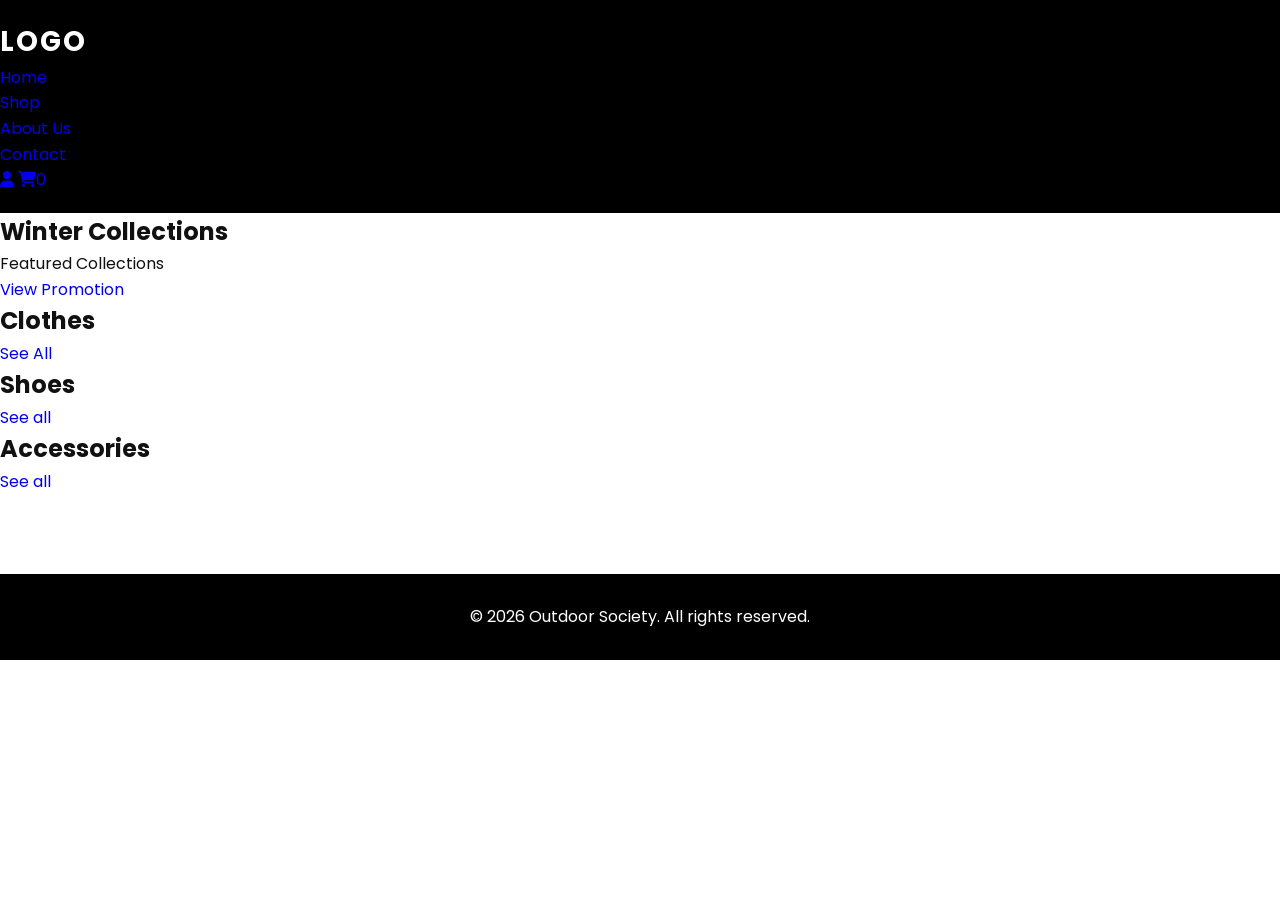
<file: index.html>
<!DOCTYPE html>
<html lang="en">
    <head>
        <meta charset="UTF-8">
        <meta name="viewport" content="width=device-width, initial-scale=1.0">
        <title>Outdoor Society - Home</title>
        <link rel="stylesheet" href="style.css">
    </head>

    <body>
        
        <header>
            <div class="logo">LOGO</div>
            <nav>
              <ul>
                <li><a href="index.html">Home</a></li>
                <li><a href="shop.html">Shop</a></li>
                <li><a href="about.html">About Us</a></li>
                <li><a href="contact.html">Contact</a></li>
                </ul>
            </nav>
            <div class="icons">
                <a href="login.html"><i class="fas fa-user"></i></a>
                <a href="cart.html"><i class="fas fa-shopping-cart"></i><span class="cart-count">0</span></a>
            </div>
        </header>

        <link rel="stylesheet" href="https://cdnjs.cloudflare.com/ajax/libs/font-awesome/6.5.0/css/all.min.css">
        
        <section class="Hero">
            <h1>Winter Collections</h1>
            <p>Featured Collections</p>
            <a href="promo.html" class="promo-btn">View Promotion</a>
        </section>

        <section>
            <div class="card"><h2>Clothes</h2><a href="clothes.html" class="see-all">See All</a></div>
            <div class="card"><h2>Shoes</h2><a href="shoes.html" class="see-all">See all</a></div>
            <div class="card"><h2>Accessories</h2><a href="accessories.html" class="see-all">See all</a></div>
        </section>

        <footer>
            <p>&copy; 2026 Outdoor Society. All rights reserved.</p>
        </footer>
        </body>
        </html>
</file>
<file: style.css>
@import url('https://fonts.googleapis.com/css2?family=Poppins:wght@300;400;500;600;700&display=swap');

*{
    margin: 0;
    padding: 0;
    box-sizing: border-box;
}


body{
    font-family: 'Poppins', sans-serif;
    background-color: #ffffff;
    color: #111111;
    line-height: 1.6;
}


.container{
    width: 90%;
    max-width: 1200px;
    margin: auto;
}


a{
    text-decoration: none;
}


img{
    width: 100%;
    display: block;
}



header{
    background-color: #000000;
    padding: 20px 0;

    position: sticky;
    top: 0;
    z-index: 1000;
}

.navbar-custom{
    display: flex;
    justify-content: space-between;
    align-items: center;
    flex-wrap: wrap;
}

.logo{
    color: white;
    font-size: 28px;
    font-weight: 700;
    letter-spacing: 2px;
    text-transform: uppercase;
}

.nav-links{
    display: flex;
    gap: 25px;
    list-style: none;
}

.nav-links a{
    color: white;
    font-size: 15px;
    font-weight: 500;
    transition: 0.3s;
}

.nav-links a:hover{
    color: #bdbdbd;
}


.hero{
    min-height: 100vh;

    background:
    linear-gradient(
    rgba(0,0,0,0.5),
    rgba(0,0,0,0.5)
    ),
    url('../images/banners/banner.jpg');

    background-size: cover;
    background-position: center;

    display: flex;
    justify-content: center;
    align-items: center;

    text-align: center;

    color: white;
}

.hero-content h1{
    font-size: 70px;
    font-weight: 700;
    margin-bottom: 20px;
    letter-spacing: 3px;
}

.hero-content p{
    font-size: 20px;
    margin-bottom: 30px;
}

.hero-btn{
    background-color: white;
    color: black;

    padding: 15px 35px;

    font-weight: 600;

    display: inline-block;

    transition: 0.3s;
}

.hero-btn:hover{
    background-color: #d9d9d9;
}


.section-title{
    text-align: center;
    font-size: 40px;
    margin-bottom: 50px;
    font-weight: 700;
    text-transform: uppercase;
    letter-spacing: 2px;
}


.collections{
    padding: 80px 0;
}

.collection-grid{
    display: grid;

    grid-template-columns:
    repeat(auto-fit, minmax(300px, 1fr));

    gap: 25px;
}

.collection-card{
    position: relative;
    overflow: hidden;
    border-radius: 10px;
}

.collection-card img{
    height: 400px;
    object-fit: cover;

    transition: 0.5s;
}

.collection-card:hover img{
    transform: scale(1.05);
}

.collection-overlay{
    position: absolute;
    inset: 0;

    background:
    rgba(0,0,0,0.35);

    display: flex;
    justify-content: center;
    align-items: center;

    color: white;

    font-size: 35px;
    font-weight: 700;

    letter-spacing: 2px;
}


.products{
    padding: 80px 0;
}

.products-grid{
    display: grid;

    grid-template-columns:
    repeat(auto-fit, minmax(250px, 1fr));

    gap: 30px;
}

.product-card{
    background-color: white;

    border-radius: 10px;

    overflow: hidden;

    transition: 0.3s;

    box-shadow:
    0 2px 10px rgba(0,0,0,0.08);
}

.product-card:hover{
    transform: translateY(-8px);
}

.product-card img{
    width: 100%;
    aspect-ratio: 3/4;
    object-fit: cover;
}

.product-info{
    padding: 20px;
}

.product-info h3{
    margin-bottom: 10px;
    font-size: 20px;
    font-weight: 600;
}

.price{
    color: black;
    font-size: 20px;
    font-weight: 700;
}


.product-page{
    padding: 80px 0;
}

.product-container{
    display: grid;

    grid-template-columns:
    1fr 1fr;

    gap: 50px;

    background-color: white;

    padding: 40px;

    border-radius: 10px;

    box-shadow:
    0 2px 10px rgba(0,0,0,0.08);
}

.product-image img{
    border-radius: 10px;
}

.product-details h2{
    font-size: 40px;
    margin-bottom: 20px;
}

.product-details p{
    margin-bottom: 20px;
    color: #555555;
}

.size-options{
    display: flex;
    gap: 10px;
    margin-bottom: 25px;
}

.size-btn{
    padding: 10px 15px;

    border: 1px solid #cccccc;

    background-color: white;

    cursor: pointer;

    transition: 0.3s;
}

.size-btn:hover{
    background-color: black;
    color: white;
}

.add-cart-btn{
    background-color: black;
    color: white;

    padding: 15px 30px;

    border: none;

    font-weight: 600;

    transition: 0.3s;
}

.add-cart-btn:hover{
    background-color: #333333;
}


.cart-page{
    padding: 80px 0;
}

.cart-table{
    width: 100%;

    border-collapse: collapse;

    background-color: white;
}

.cart-table th,
.cart-table td{
    padding: 20px;
    border-bottom: 1px solid #e5e5e5;
    text-align: center;
}

.quantity-control{
    display: flex;
    justify-content: center;
    gap: 10px;
}

.quantity-btn{
    width: 30px;
    height: 30px;

    background-color: black;
    color: white;

    border: none;

    cursor: pointer;
}

.checkout-btn{
    background-color: black;
    color: white;

    padding: 15px 30px;

    border: none;

    margin-top: 20px;

    transition: 0.3s;
}

.checkout-btn:hover{
    background-color: #333333;
}


.checkout-page{
    padding: 80px 0;
}

.checkout-container{
    display: grid;

    grid-template-columns:
    1fr 1fr;

    gap: 40px;
}

.checkout-form,
.order-summary{
    background-color: white;

    padding: 40px;

    border-radius: 10px;

    box-shadow:
    0 2px 10px rgba(0,0,0,0.08);
}

.checkout-form input,
.checkout-form textarea,
.checkout-form select{
    width: 100%;

    padding: 12px;

    margin-bottom: 20px;

    border: 1px solid #cccccc;
}

.place-order-btn{
    width: 100%;

    background-color: black;
    color: white;

    padding: 15px;

    border: none;

    transition: 0.3s;
}

.place-order-btn:hover{
    background-color: #333333;
}


.about-page{
    padding: 80px 0;
}

.about-content{
    background-color: white;

    padding: 40px;

    border-radius: 10px;

    box-shadow:
    0 2px 10px rgba(0,0,0,0.08);
}

.team-grid{
    display: grid;

    grid-template-columns:
    repeat(auto-fit, minmax(250px,1fr));

    gap: 30px;

    margin-top: 50px;
}

.team-card{
    background-color: white;

    padding: 20px;

    text-align: center;

    border-radius: 10px;

    box-shadow:
    0 2px 10px rgba(0,0,0,0.08);
}

.team-card img{
    width: 100%;
    aspect-ratio: 1/1;
    object-fit: cover;

    border-radius: 10px;

    margin-bottom: 15px;
}


.contact-page{
    padding: 80px 0;
}

.contact-container{
    display: grid;

    grid-template-columns:
    1fr 1fr;

    gap: 40px;
}

.contact-info,
.contact-form{
    background-color: white;

    padding: 40px;

    border-radius: 10px;

    box-shadow:
    0 2px 10px rgba(0,0,0,0.08);
}

.contact-form input,
.contact-form textarea{
    width: 100%;

    padding: 12px;

    margin-bottom: 20px;

    border: 1px solid #cccccc;
}

.send-btn{
    width: 100%;

    background-color: black;
    color: white;

    padding: 15px;

    border: none;

    transition: 0.3s;
}

.send-btn:hover{
    background-color: #333333;
}


.login-page,
.signup-page{
    min-height: 100vh;

    display: flex;
    justify-content: center;
    align-items: center;

    background-color: #f5f5f5;
}

.login-container,
.signup-container{
    width: 400px;

    background-color: white;

    padding: 40px;

    border-radius: 10px;

    box-shadow:
    0 2px 10px rgba(0,0,0,0.08);
}

.login-container h2,
.signup-container h2{
    text-align: center;
    margin-bottom: 30px;
}

.login-container input,
.signup-container input{
    width: 100%;

    padding: 12px;

    margin-bottom: 20px;

    border: 1px solid #cccccc;
}

.login-btn,
.signup-btn{
    width: 100%;

    padding: 15px;

    background-color: black;
    color: white;

    border: none;

    transition: 0.3s;
}

.login-btn:hover,
.signup-btn:hover{
    background-color: #333333;
}

footer{
    background-color: black;
    color: white;

    text-align: center;

    padding: 30px;

    margin-top: 80px;
}


@media(max-width: 768px){

    .navbar-custom{
        flex-direction: column;
        gap: 20px;
    }

    .nav-links{
        flex-direction: column;
        text-align: center;
    }

    .hero-content h1{
        font-size: 45px;
    }

    .product-container,
    .checkout-container,
    .contact-container{
        grid-template-columns: 1fr;
    }

    .products-grid{
        grid-template-columns:
        1fr 1fr;
    }
}

@media(max-width: 480px){

    .products-grid{
        grid-template-columns: 1fr;
    }

    .hero-content h1{
        font-size: 32px;
    }

    .hero-content p{
        font-size: 16px;
    }

    .login-container,
    .signup-container{
        width: 90%;
    }
}
</file>
